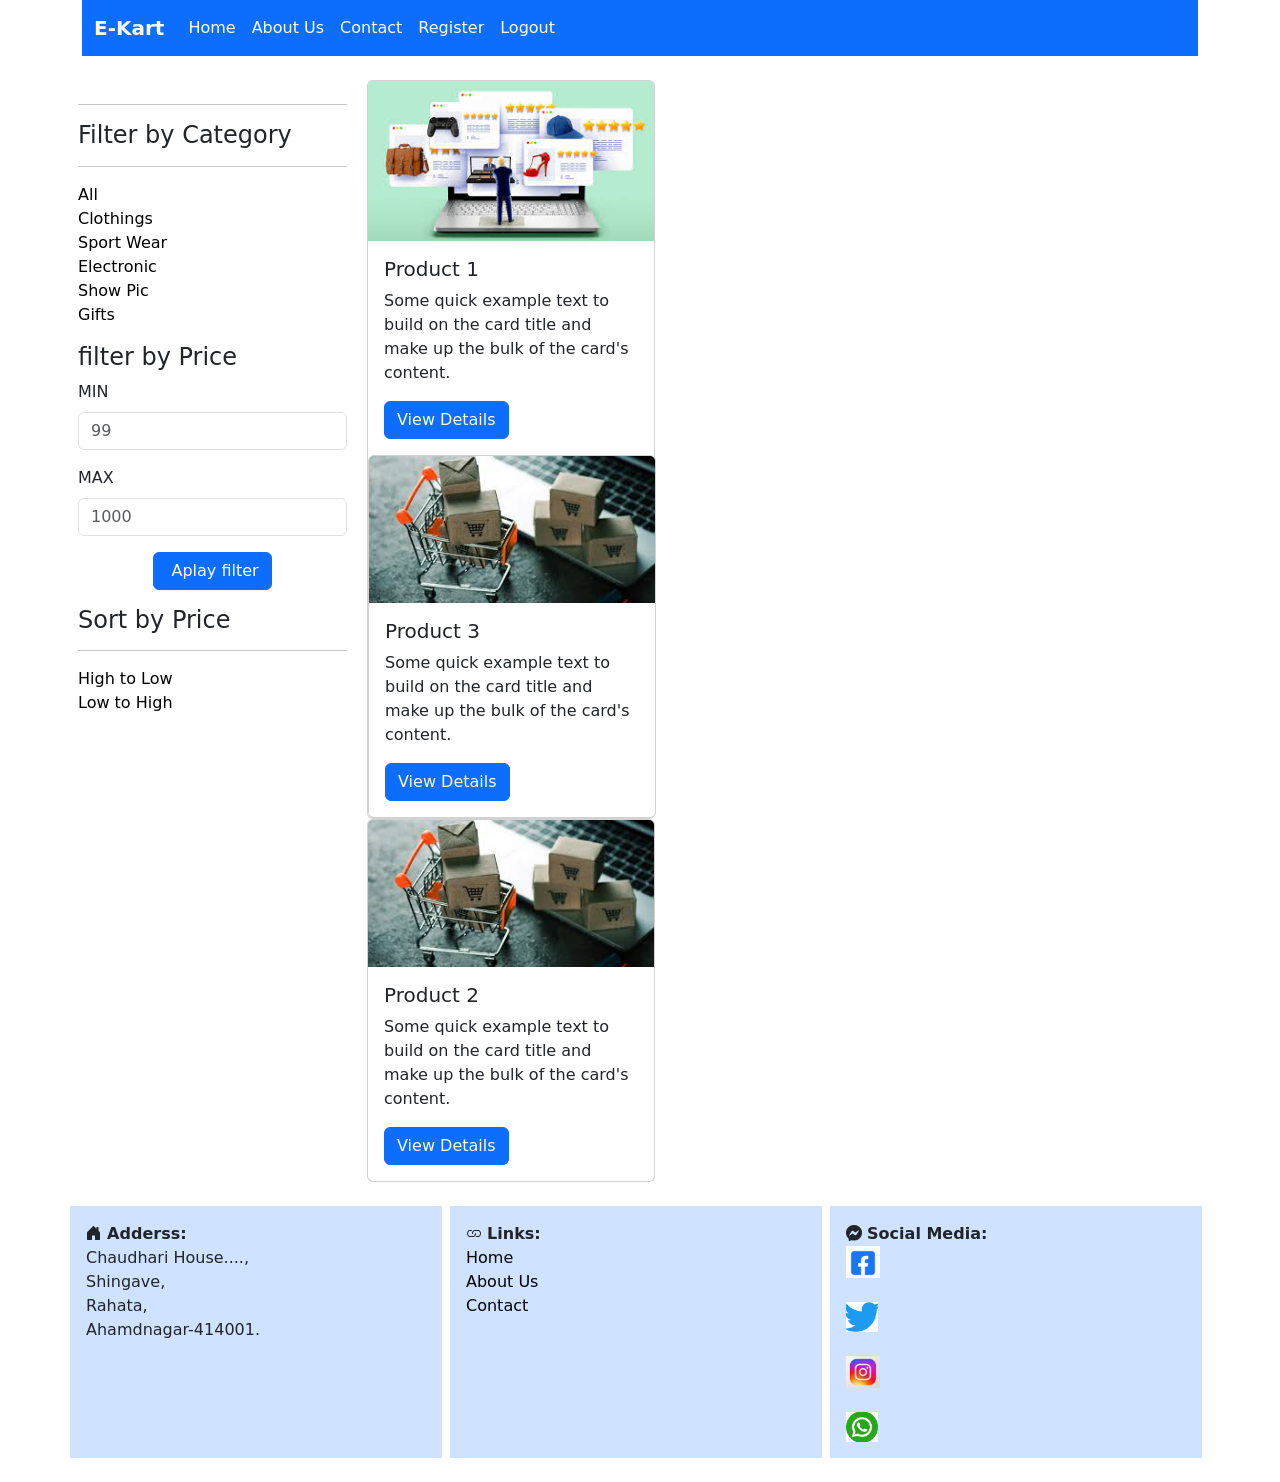
<file: index.html>
<!DOCTYPE html>
<html>
<head>
    <meta charset='utf-8'>
    <meta http-equiv='X-UA-Compatible' content='IE=edge'>
    <title>E-Kart|Products</title>
    <meta name='viewport' content='width=device-width, initial-scale=1'>
    <link rel='stylesheet' type='text/css' media='screen' href='Static/css/bootstrap.min.css'>
    <link rel="stylesheet" href="Static/css/style.css">
    <link rel="stylesheet" href="https://cdn.jsdelivr.net/npm/bootstrap-icons@1.11.2/font/bootstrap-icons.min.css">

</head>
<body>
    <div class="container">
        <div class="row">
            <div class="col">
                <nav class="navbar navbar-expand-lg bg-primary" data-bs-theme="dark">
                    <div class="container-fluid">
                      <a class="navbar-brand" href="index.html"><strong>E-Kart</strong></a>
                      <button class="navbar-toggler" type="button" data-bs-toggle="collapse" data-bs-target="#navbarNavDropdown" aria-controls="navbarNavDropdown" aria-expanded="false" aria-label="Toggle navigation">
                        <span class="navbar-toggler-icon"></span>
                      </button>
                      <div class="collapse navbar-collapse" id="navbarNavDropdown">
                        <ul class="navbar-nav">
                          <li class="nav-item">
                            <a class="nav-link active" aria-current="page" href="index.html">Home</a>
                          </li>
                          <li class="nav-item">
                            <a class="nav-link active" href="about.html">About Us</a>
                          </li>
                          <li class="nav-item">
                            <a class="nav-link active" href="contact.html">Contact</a>
                          </li>
                          <li class="nav-item">
                            <a class="nav-link active" href="register.html">Register</a>
                          </li>
                          <li class="nav-item">
                            <a class="nav-link active" href="logout.html">Logout</a>
                          </li>
                          <!-- <li class="nav-item dropdown">
                            <a class="nav-link dropdown-toggle" href="#" role="button" data-bs-toggle="dropdown" aria-expanded="false">
                              Dropdown link
                            </a>
                            <ul class="dropdown-menu">
                              <li><a class="dropdown-item" href="#">Action</a></li>
                              <li><a class="dropdown-item" href="#">Another action</a></li>
                              <li><a class="dropdown-item" href="#">Something else here</a></li>
                            </ul>
                          </li> -->
                        </ul>
                      </div>
                    </div>
                  </nav>
            </div>
        </div> <!-- End of 1 st row -->

        <div class="row my-4">
            <div class="col-md-3 p-2">
                <hr><h4>Filter by Category</h4>
                <hr>
                <a class="anchor" href="#">All</a><br>
                <a class="anchor" href="#">Clothings</a><br>
                <a class="anchor" href="#">Sport Wear</a><br>
                <a class="anchor" href="#">Electronic</a><br>
                <a class="anchor" href="#">Show Pic</a><br>
                <a class="anchor" href="#">Gifts</a>

                <h4 class="mt-3">filter by Price</h4>
                <form method="post">
                  <div class="mb-3">
                    <label for="Input 1" class="form-label">MIN</label>
                    <input type="text" class="form-control" id="Input 1" placeholder="99">
                  </div>

                  <div class="mb-3">
                    <label for="Input 2" class="form-label">MAX</label>
                    <input type="text" class="form-control" id="Input 2" placeholder="1000">
                  </div>
                    
                  <div class="mb-3 text-center">
                    <input type="button" class="btn btn-primary" value=" Aplay filter">
                  </div>
                </form>

              <h4 class="mt-3">Sort by Price</h4>
              <hr>
              <a class="anchor" href="#">High to Low</a><br>
              <a class="anchor" href="#">Low to High</a>
            </div>
            <div class="col-md-3">
              <!-- Product Details -->
                <div class="row">
                  <div class="col">
                    <div class="card" style="width: 18rem;">
                      <img src="Static/img/cart.jpg" class="card-img-top" alt="...">
                      <div class="card-body">
                        <h5 class="card-title">Product 1</h5>
                        <p class="card-text">Some quick example text to build on the card title and make up the bulk of the card's content.</p>
                        <a href="#" class="btn btn-primary">View Details</a>
                      </div>

                      <div class="card" style="width: 18rem;">
                        <img src="Static/img/cart3.jpg" class="card-img-top" alt="...">
                        <div class="card-body">
                          <h5 class="card-title">Product 3</h5>
                          <p class="card-text">Some quick example text to build on the card title and make up the bulk of the card's content.</p>
                          <a href="#" class="btn btn-primary">View Details</a>
                        </div>
                      </div>

                    </div>
                  </div>
                  <div class="col">
                    <div class="card" style="width: 18rem;">
                      <img src="Static/img/cart3.jpg" class="card-img-top" alt="...">
                      <div class="card-body">
                        <h5 class="card-title">Product 2</h5>
                        <p class="card-text">Some quick example text to build on the card title and make up the bulk of the card's content.</p>
                        <a href="#" class="btn btn-primary">View Details</a>
                      </div>
                    </div>
                  </div>
                </div>
            </div>
        </div> <!-- End of 2 nd row -->
        <div class="row my-4">
            <div class="col bg-primary-subtle p-3 me-2">
              <i class="bi bi-house-door-fill"></i>
              <b>Adderss:</b><br>
              Chaudhari House....,<br>
              Shingave,  <br>
              Rahata,  <br>
              Ahamdnagar-414001. <br>
            </div>

            <div class="col bg-primary-subtle p-3 me-2">
              <i class="bi bi-link"></i>
              <b>Links:</b><br>
              <a class="anchor" href="index.html">Home</a><br>
              <a class="anchor" href="about.html">About Us</a><br>
              <a class="anchor" href="contact.html">Contact</a><br>
            </div>

            <div class="col bg-primary-subtle p-3 me-2">
              <i class="bi bi-messenger"></i>
              <b>Social Media:</b><br>
              <img src="Static/img/facebook.png" height="32px"><br><br>
              <img src="Static/img/twitter.png" height="30px"><br><br>
              <img src="Static/img/insta.jpg" height="32x"><br><br>
              <img src="Static/img/whatsapp.png" height="30px"><br>
                
            </div>
        </div> <!-- End of 3 rd row -->
    </div>
  
    <script src='Static/js/bootstrap.min.js'></script>
    <script src='Static/js/popper.js'></script>
</body>
</html>
</file>
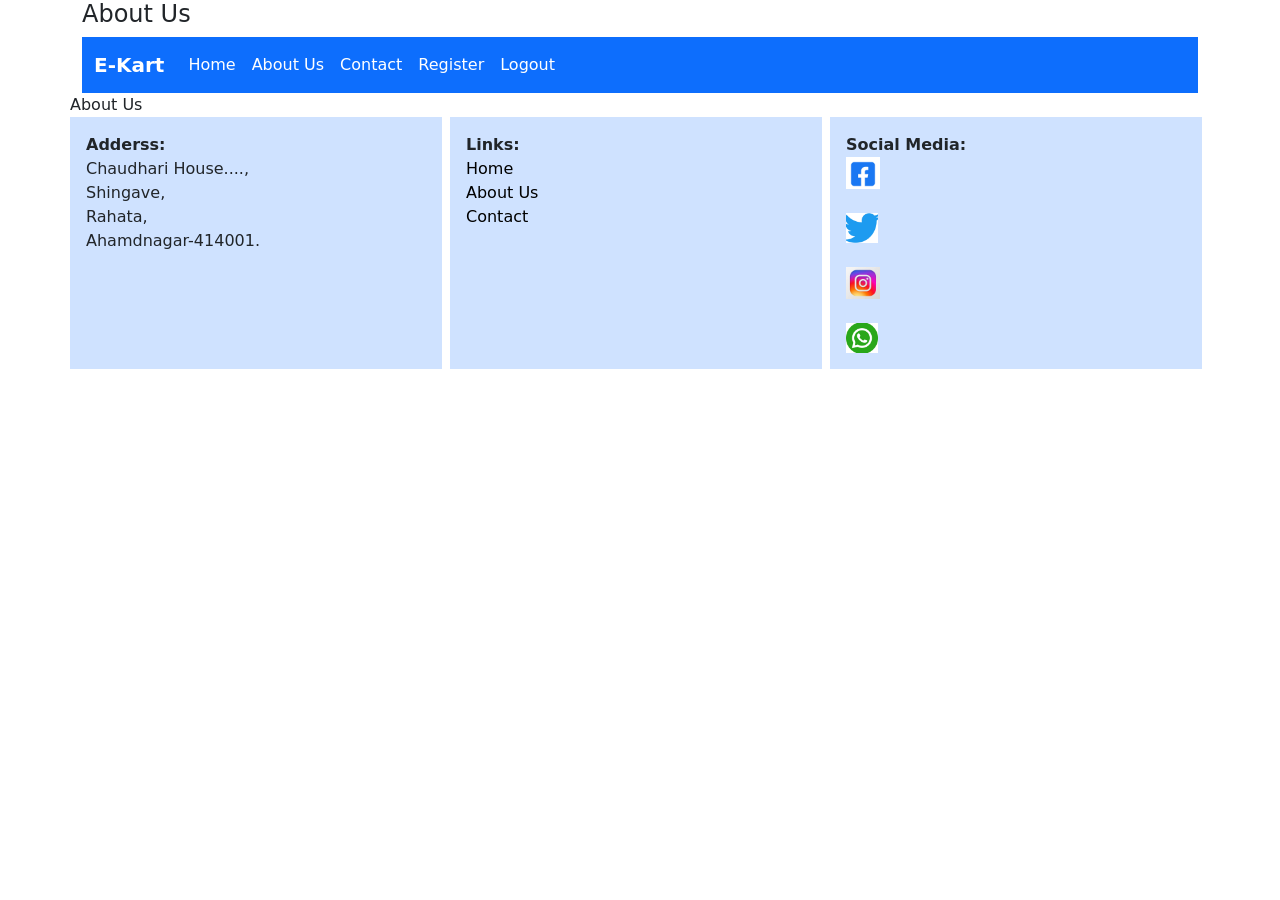
<file: about.html>
<!DOCTYPE html>
<html>
<head>
    <meta charset='utf-8'>
    <meta http-equiv='X-UA-Compatible' content='IE=edge'>
    <title>About Us</title>
    <meta name='viewport' content='width=device-width, initial-scale=1'>
    <link rel='stylesheet' type='text/css' media='screen' href='Static/css/bootstrap.min.css'>
    <link rel="stylesheet" href="Static/css/style.css">

</head>
<body>

    <div class="container">
        <div class="row">
            <div class="col">
                <h4>About Us</h4>
                <nav class="navbar navbar-expand-lg bg-primary" data-bs-theme="dark">
                    <div class="container-fluid">
                      <a class="navbar-brand" href="index.html"><strong>E-Kart</strong></a>
                      <button class="navbar-toggler" type="button" data-bs-toggle="collapse" data-bs-target="#navbarNavDropdown" aria-controls="navbarNavDropdown" aria-expanded="false" aria-label="Toggle navigation">
                        <span class="navbar-toggler-icon"></span>
                      </button>
                      <div class="collapse navbar-collapse" id="navbarNavDropdown">
                        <ul class="navbar-nav">
                          <li class="nav-item">
                            <a class="nav-link active" aria-current="page" href="index.html">Home</a>
                          </li>
                          <li class="nav-item">
                            <a class="nav-link active" href="about.html">About Us</a>
                          </li>
                          <li class="nav-item">
                            <a class="nav-link active" href="contact.html">Contact</a>
                          </li>
                          <li class="nav-item">
                            <a class="nav-link active" href="register.html">Register</a>
                          </li>
                          <li class="nav-item">
                            <a class="nav-link active" href="logout.html">Logout</a>
                          </li>
                          <!-- <li class="nav-item dropdown">
                            <a class="nav-link dropdown-toggle" href="#" role="button" data-bs-toggle="dropdown" aria-expanded="false">
                              Dropdown link
                            </a>
                            <ul class="dropdown-menu">
                              <li><a class="dropdown-item" href="#">Action</a></li>
                              <li><a class="dropdown-item" href="#">Another action</a></li>
                              <li><a class="dropdown-item" href="#">Something else here</a></li>
                            </ul>
                          </li> -->
                        </ul>
                      </div>
                    </div>
                  </nav>
            </div>
        </div> <!-- End of 1 st row -->

        <div class="row">
            About Us
        </div> <!-- End of 2 nd row -->
        <div class="row">
            <div class="col bg-primary-subtle p-3 me-2">
                <b>Adderss:</b><br>
                Chaudhari House....,<br>
                Shingave,  <br>
                Rahata,  <br>
                Ahamdnagar-414001. <br>
            </div>

            <div class="col bg-primary-subtle p-3 me-2">
                <b>Links:</b><br>
                <a class="anchor" href="index.html">Home</a><br>
                <a class="anchor" href="about.html">About Us</a><br>
                <a class="anchor" href="contact.html">Contact</a><br>
            </div>

            <div class="col bg-primary-subtle p-3 me-2">
                <b>Social Media:</b><br>
                <img src="Static/img/facebook.png" height="32px"><br><br>
                <img src="Static/img/twitter.png" height="30px"><br><br>
                <img src="Static/img/insta.jpg" height="32x"><br><br>
                <img src="Static/img/whatsapp.png" height="30px"><br>
                
            </div>
        </div> <!-- End of 3 rd row -->
    </div>
  
    <script src='Static/js/bootstrap.min.js'></script>
    <script src='Static/js/popper.js'></script>
</body>
</html>
</file>
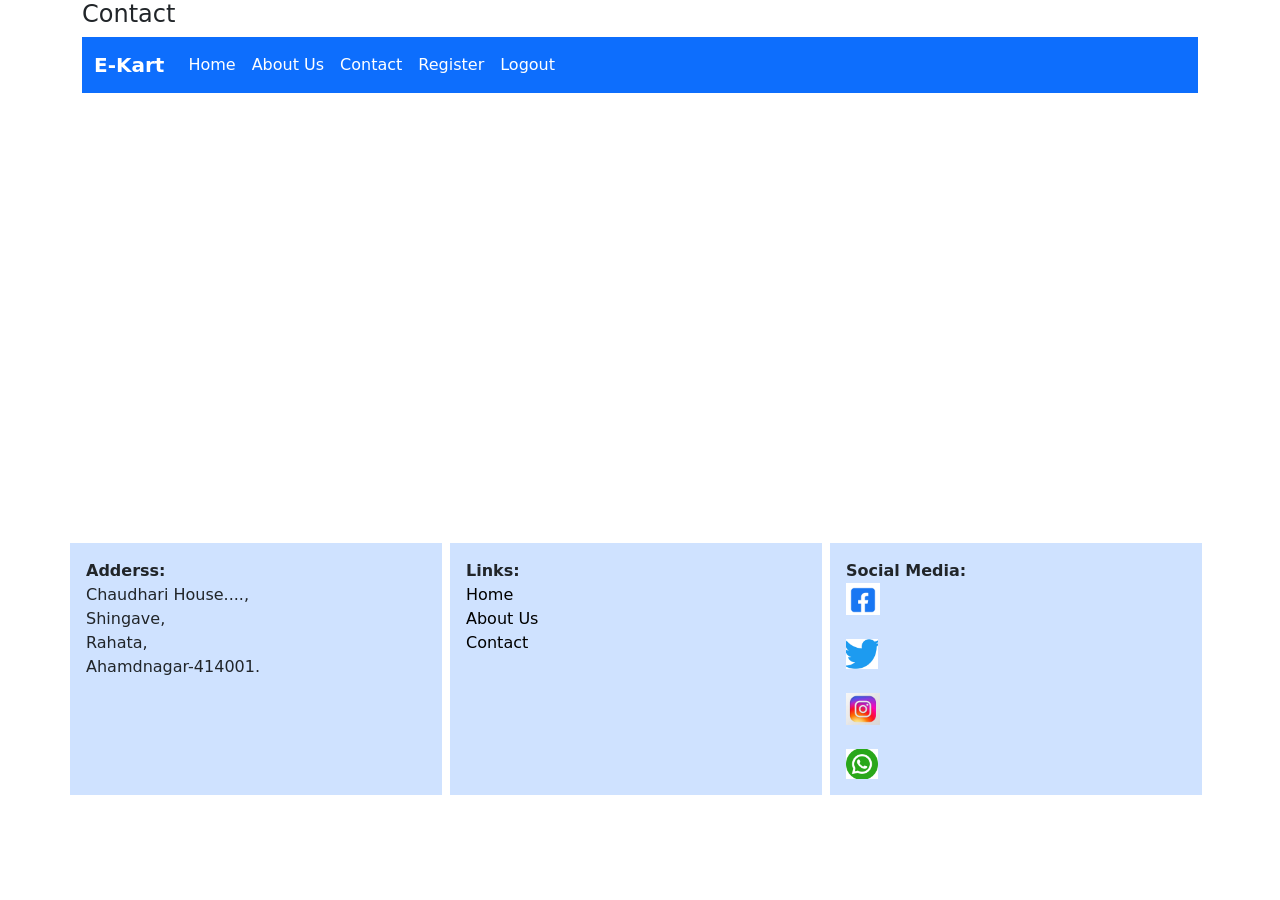
<file: contact.html>
<!DOCTYPE html>
<html>
<head>
    <meta charset='utf-8'>
    <meta http-equiv='X-UA-Compatible' content='IE=edge'>
    <title>Contact</title>
    <meta name='viewport' content='width=device-width, initial-scale=1'>
    <link rel='stylesheet' type='text/css' media='screen' href='Static/css/bootstrap.min.css'>
    <link rel="stylesheet" href="Static/css/style.css">

</head>
<body>

    <div class="container">
        <div class="row">
            <div class="col">
                <h4>Contact</h4>
                <nav class="navbar navbar-expand-lg bg-primary" data-bs-theme="dark">
                    <div class="container-fluid">

                      <a class="navbar-brand" href="index.html"><strong>E-Kart</strong></a>
                      
                      <button class="navbar-toggler" type="button" data-bs-toggle="collapse" 
                        data-bs-target="#navbarNavDropdown" aria-controls="navbarNavDropdown" 
                        aria-expanded="false" aria-label="Toggle navigation">
                        <span class="navbar-toggler-icon"></span>
                      </button>
                      
                      <div class="collapse navbar-collapse" id="navbarNavDropdown">
                        <ul class="navbar-nav">
                          <li class="nav-item">
                            <a class="nav-link active" aria-current="page" href="index.html">Home</a>
                          </li>
                          <li class="nav-item">
                            <a class="nav-link active" href="about.html">About Us</a>
                          </li>
                          <li class="nav-item">
                            <a class="nav-link active" href="contact.html">Contact</a>
                          </li>
                          <li class="nav-item">
                            <a class="nav-link active" href="register.html">Register</a>
                          </li>
                          <li class="nav-item">
                            <a class="nav-link active" href="logout.html">Logout</a>
                          </li>
                          <!-- <li class="nav-item dropdown">
                            <a class="nav-link dropdown-toggle" href="#" role="button" data-bs-toggle="dropdown" aria-expanded="false">
                              Dropdown link
                            </a>
                            <ul class="dropdown-menu">
                              <li><a class="dropdown-item" href="#">Action</a></li>
                              <li><a class="dropdown-item" href="#">Another action</a></li>
                              <li><a class="dropdown-item" href="#">Something else here</a></li>
                            </ul>
                          </li> -->
                        </ul>
                      </div>
                    </div>
                  </nav>
            </div>
        </div> <!-- End of 1 st row -->

        <div class="row">
            <iframe src="https://www.google.com/maps/embed?pb=!1m18!1m12!1m3!1d991.4362620517912!2d73.84057236969899!3d18.51971298356862!2m3!1f0!2f0!3f0!3m2!1i1024!2i768!4f13.1!3m3!1m2!1s0x3bc2bf3ec1207915%3A0xb73335cd0d52335c!2sItvedant%20Pvt%20Ltd%20Pune!5e0!3m2!1sen!2sin!4v1702984980460!5m2!1sen!2sin" width="600" height="450" style="border:0;" allowfullscreen="" loading="lazy" referrerpolicy="no-referrer-when-downgrade"></iframe>
        </div> <!-- End of 2 nd row -->
        <div class="row">
            <div class="col bg-primary-subtle p-3 me-2">
                <b>Adderss:</b><br>
                Chaudhari House....,<br>
                Shingave,  <br>
                Rahata,  <br>
                Ahamdnagar-414001. <br>
            </div>

            <div class="col bg-primary-subtle p-3 me-2">
                <b>Links:</b><br>
                <a class="anchor" href="index.html">Home</a><br>
                <a class="anchor" href="about.html">About Us</a><br>
                <a class="anchor" href="contact.html">Contact</a><br>
            </div>

            <div class="col bg-primary-subtle p-3 me-2">
                <b>Social Media:</b><br>
                <img src="Static/img/facebook.png" height="32px"><br><br>
                <img src="Static/img/twitter.png" height="30px"><br><br>
                <img src="Static/img/insta.jpg" height="32x"><br><br>
                <img src="Static/img/whatsapp.png" height="30px"><br>
                
            </div>
        </div> <!-- End of 3 rd row -->
    </div>
  
    <script src='Static/js/bootstrap.min.js'></script>
    <script src='Static/js/popper.js'></script>
</body>
</html>
</file>
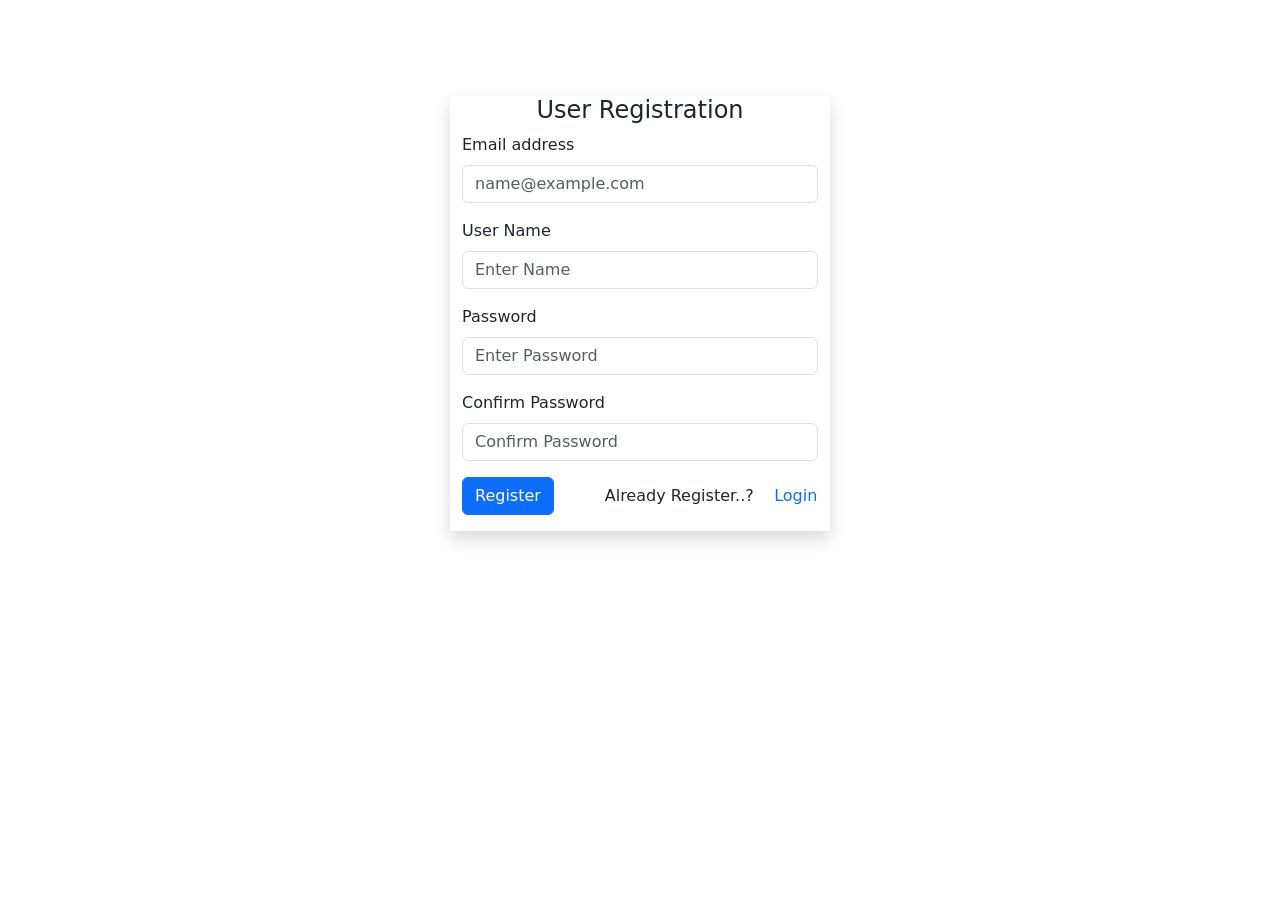
<file: register.html>
<!DOCTYPE html>
<html lang="en">
<head>
    <meta charset="UTF-8">
    <meta name="viewport" content="width=device-width, initial-scale=1.0">
    <title>Register Now</title>
    <link rel='stylesheet' type='text/css' media='screen' href="Static/css/bootstrap.min.css">
    <style>
        .box{
            border-style: solid;
        }
    </style>
</head>
<body>
    <div class="container" mt-5>
        <div class="row mt-5">
            <div class="col-sm-4 mx-auto mt-5 shadow">
                <h4 class="text-center">User Registration</h4>
                <form method="post" action="login.html">
                    <div class="mb-3">
                        <label for="Input 1" class="form-label">Email address</label>
                        <input type="email" class="form-control" id="Input 1" placeholder="name@example.com">
                      </div>

                      <div class="mb-3">
                        <label for="Input 2" class="form-label">User Name</label>
                        <input type="text" class="form-control" id="Input 2" placeholder="Enter Name">
                      </div>

                      <div class="mb-3">
                        <label for="Input 3" class="form-label">Password</label>
                        <input type="password" class="form-control" id="Input 3" placeholder="Enter Password">
                      </div>

                      <div class="mb-3">
                        <label for="Input 4" class="form-label">Confirm Password</label>
                        <input type="password" class="form-control" id="Input 4" placeholder="Confirm Password" required>
                      </div>

                      <div class="mb-3 text-left">
                        <input type="submit" class="btn btn-primary" value="Register"> &nbsp;&nbsp;&nbsp;&nbsp;&nbsp;&nbsp;&nbsp;&nbsp;
                        Already Register..? &nbsp;&nbsp; 
                        <a href="login.html" class="" style="text-decoration: none;">Login</a>
                      </div>
                </form>

            </div>
        </div>
    </div>
    <script src='Static/js/bootstrap.min.js'></script>
    <script src='Static/js/popper.js'></script>
</body>
</html>
</file>
<file: Static/css/style.css>
.anchor
{
    text-decoration: none;
    color: black;
}
</file>
